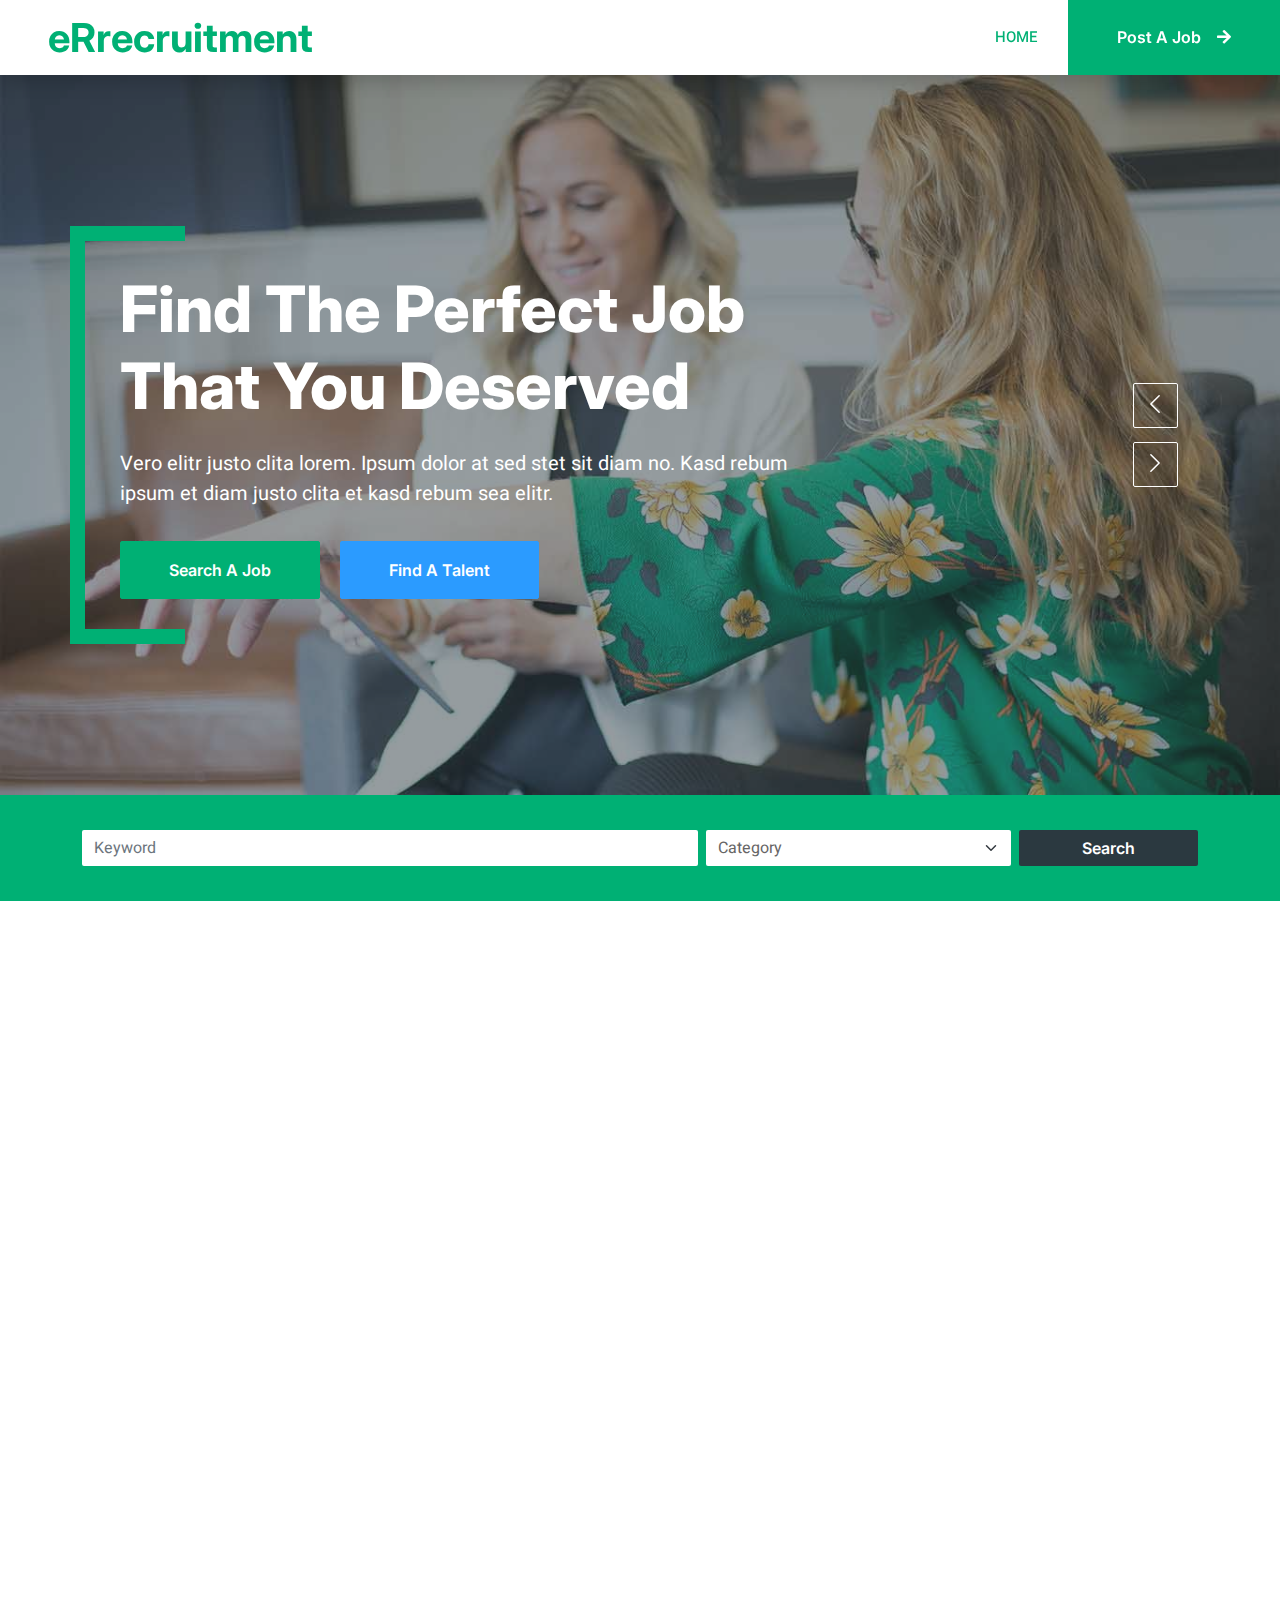
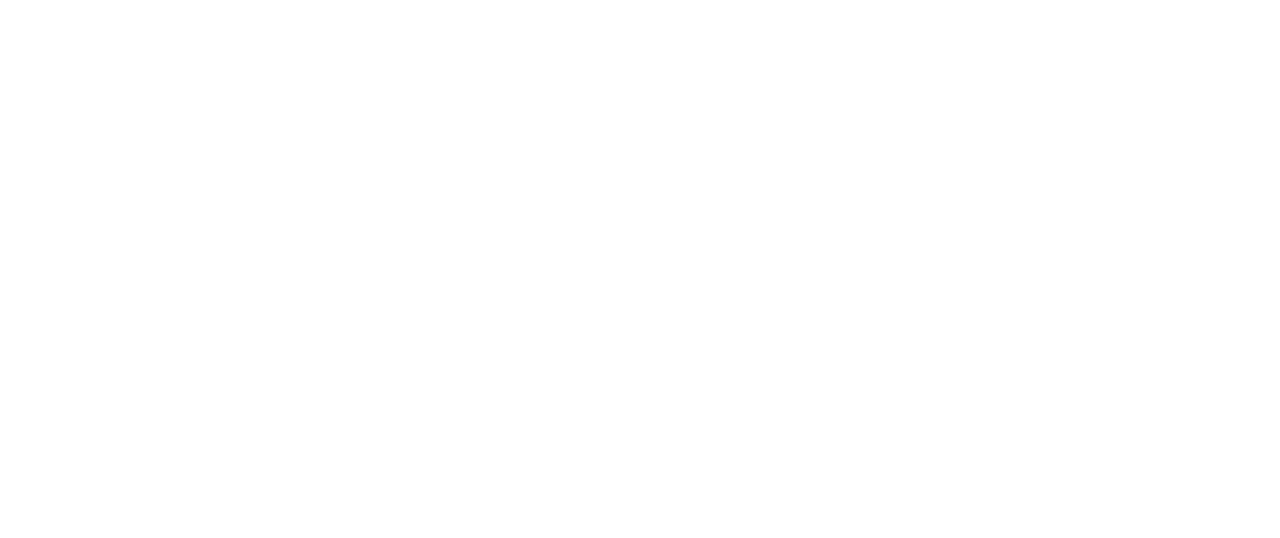
<file: front-end-template/html/template/index.html>
<!DOCTYPE html>
<html lang="en">
  <head>
    <meta charset="utf-8" />
    <title>ERecruitment</title>
    <meta content="width=device-width, initial-scale=1.0" name="viewport" />
    <meta content="" name="keywords" />
    <meta content="" name="description" />

    <!-- Google Web Fonts -->
    <link rel="preconnect" href="https://fonts.googleapis.com" />
    <link rel="preconnect" href="https://fonts.gstatic.com" crossorigin />
    <link
      href="https://fonts.googleapis.com/css2?family=Heebo:wght@400;500;600&family=Inter:wght@700;800&display=swap"
      rel="stylesheet"
    />

    <!-- Icon Font Stylesheet -->
    <link
      href="https://cdnjs.cloudflare.com/ajax/libs/font-awesome/5.10.0/css/all.min.css"
      rel="stylesheet"
    />
    <link
      href="https://cdn.jsdelivr.net/npm/bootstrap-icons@1.4.1/font/bootstrap-icons.css"
      rel="stylesheet"
    />

    <!-- Libraries Stylesheet -->
    <link href="lib/animate/animate.min.css" rel="stylesheet" />
    <link href="lib/owlcarousel/assets/owl.carousel.min.css" rel="stylesheet" />

    <!-- Customized Bootstrap Stylesheet -->
    <link href="css/bootstrap.min.css" rel="stylesheet" />

    <!-- Template Stylesheet -->
    <link href="css/style-dltemp.css" rel="stylesheet" />
  </head>

  <body>
    <div class="container-xxl bg-white p-0">
      <!-- Spinner Start

      <div
        id="spinner"
        class="show bg-white position-fixed translate-middle w-100 vh-100 top-50 start-50 d-flex align-items-center justify-content-center"
      >
        <div
          class="spinner-border text-primary"
          style="width: 3rem; height: 3rem"
          role="status"
        >
          <span class="sr-only">Loading...</span>
        </div>
      </div>

      Spinner End -->

      <!-- Navbar Start -->
      <nav
        class="navbar navbar-expand-lg bg-white navbar-light shadow sticky-top p-0"
      >
        <a
          href="index.html"
          class="navbar-brand d-flex align-items-center text-center py-0 px-4 px-lg-5"
        >
          <h1 class="m-0 text-primary">eRrecruitment</h1>
        </a>
        <button
          type="button"
          class="navbar-toggler me-4"
          data-bs-toggle="collapse"
          data-bs-target="#navbarCollapse"
        >
          <span class="navbar-toggler-icon"></span>
        </button>
        <div class="collapse navbar-collapse" id="navbarCollapse">
          <div class="navbar-nav ms-auto p-4 p-lg-0">
            <a href="index.html" class="nav-item nav-link active">Home</a>
            <!-- <div class="nav-item dropdown">
              <a
                href="#"
                class="nav-link dropdown-toggle"
                data-bs-toggle="dropdown"
                >Jobs</a
              >
              <div class="dropdown-menu rounded-0 m-0">
                <a href="job-list.html" class="dropdown-item">Job List</a>
                <a href="job-detail.html" class="dropdown-item">Job Detail</a>
              </div>
            </div> -->
          </div>
          <a
            href=""
            class="btn btn-primary rounded-0 py-4 px-lg-5 d-none d-lg-block"
            >Post A Job<i class="fa fa-arrow-right ms-3"></i
          ></a>
        </div>
      </nav>
      <!-- Navbar End -->

      <!-- Carousel Start -->
      <div class="container-fluid p-0">
        <div class="owl-carousel header-carousel position-relative">
          <div class="owl-carousel-item position-relative">
            <img class="img-fluid" src="image/carousel-1.jpg" alt="" />
            <div
              class="position-absolute top-0 start-0 w-100 h-100 d-flex align-items-center"
              style="background: rgba(43, 57, 64, 0.5)"
            >
              <div class="container">
                <div class="row justify-content-start">
                  <div class="col-10 col-lg-8">
                    <h1 class="display-3 text-white animated slideInDown mb-4">
                      Find The Perfect Job That You Deserved
                    </h1>
                    <p class="fs-5 fw-medium text-white mb-4 pb-2">
                      Vero elitr justo clita lorem. Ipsum dolor at sed stet sit
                      diam no. Kasd rebum ipsum et diam justo clita et kasd
                      rebum sea elitr.
                    </p>
                    <a
                      href=""
                      class="btn btn-primary py-md-3 px-md-5 me-3 animated slideInLeft"
                      >Search A Job</a
                    >
                    <a
                      href=""
                      class="btn btn-secondary py-md-3 px-md-5 animated slideInRight"
                      >Find A Talent</a
                    >
                  </div>
                </div>
              </div>
            </div>
          </div>
          <div class="owl-carousel-item position-relative">
            <img class="img-fluid" src="image/carousel-2.jpg" alt="" />
            <div
              class="position-absolute top-0 start-0 w-100 h-100 d-flex align-items-center"
              style="background: rgba(43, 57, 64, 0.5)"
            >
              <div class="container">
                <div class="row justify-content-start">
                  <div class="col-10 col-lg-8">
                    <h1 class="display-3 text-white animated slideInDown mb-4">
                      Find The Best Startup Job That Fit You
                    </h1>
                    <p class="fs-5 fw-medium text-white mb-4 pb-2">
                      Vero elitr justo clita lorem. Ipsum dolor at sed stet sit
                      diam no. Kasd rebum ipsum et diam justo clita et kasd
                      rebum sea elitr.
                    </p>
                    <a
                      href=""
                      class="btn btn-primary py-md-3 px-md-5 me-3 animated slideInLeft"
                      >Search A Job</a
                    >
                    <a
                      href=""
                      class="btn btn-secondary py-md-3 px-md-5 animated slideInRight"
                      >Find A Talent</a
                    >
                  </div>
                </div>
              </div>
            </div>
          </div>
        </div>
      </div>
      <!-- Carousel End -->

      <!-- Search Start -->
      <div
        class="container-fluid bg-primary mb-5 wow fadeIn"
        data-wow-delay="0.1s"
        style="padding: 35px"
      >
        <div class="container">
          <div class="row g-2 d-flex justify-content-around">
            <div class="col-md-10">
              <div class="row g-2 d-flex justify-content-around">
                <div class="col-md-8">
                  <input
                    type="text"
                    class="form-control border-0"
                    placeholder="Keyword"
                  />
                </div>
                <div class="col-md-4">
                  <select class="form-select border-0">
                    <option selected>Category</option>
                    <option value="1">Category 1</option>
                    <option value="2">Category 2</option>
                    <option value="3">Category 3</option>
                  </select>
                </div>
              </div>
            </div>
            <div class="col-md-2">
              <button class="btn btn-dark border-0 w-100">Search</button>
            </div>
          </div>
        </div>
      </div>
      <!-- Search End -->

      <!-- Jobs Start -->
      <div class="container-xxl py-5">
        <div class="container">
          <h1 class="text-center mb-5 wow fadeInUp" data-wow-delay="0.1s">
            Job Listing
          </h1>
          <div class="tab-class text-center wow fadeInUp" data-wow-delay="0.3s">
            <ul
              class="nav nav-pills d-inline-flex justify-content-center border-bottom mb-5"
            >
              <li class="nav-item">
                <a
                  class="d-flex align-items-center text-start mx-3 ms-0 pb-3 active"
                  data-bs-toggle="pill"
                  href="#tab-1"
                >
                  <h6 class="mt-n1 m-0">Featured</h6>
                </a>
              </li>
              <li class="nav-item">
                <a
                  class="d-flex align-items-center text-start mx-3 pb-3"
                  data-bs-toggle="pill"
                  href="#tab-2"
                >
                  <h6 class="mt-n1 mb-0">Full Time</h6>
                </a>
              </li>
              <li class="nav-item">
                <a
                  class="d-flex align-items-center text-start mx-3 me-0 pb-3"
                  data-bs-toggle="pill"
                  href="#tab-3"
                >
                  <h6 class="mt-n1 mb-0">Part Time</h6>
                </a>
              </li>
            </ul>

            <div class="tab-content">
              <div id="tab-1" class="tab-pane fade show p-0 active">

                  <div class="d-flex flex-row">
                    <div class="job-item p-4 m-3 ">
                      <div class="row g-4">
                        <div class="col-sm-12 col-md-8 d-flex align-items-center">
                        
                          <div class="text-start ps-4">
                            <h5 class="mb-3">Software Engineer</h5>
                            <span class="text-truncate me-3"
                              ><i
                                class="fa fa-map-marker-alt text-primary me-2"
                              ></i
                              >New York, USA</span
                            >
                            <span class="text-truncate me-3"
                              ><i class="far fa-clock text-primary me-2"></i>Full
                              Time</span
                            >
                            <span class="text-truncate me-0"
                              ><i
                                class="far fa-money-bill-alt text-primary me-2"
                              ></i
                              >$123 - $456</span
                            >
                          </div>
                        </div>
                        <div
                          class="col-sm-12 col-md-4 d-flex flex-column align-items-start align-items-md-end justify-content-center"
                        >
                          <div class="d-flex mb-3">
                            <a class="btn btn-light btn-square me-3" href=""
                              ><i class="far fa-heart text-primary"></i
                            ></a>
                            <a class="btn btn-primary" href="">Apply Now</a>
                          </div>
                          <small class="text-truncate"
                            ><i class="far fa-calendar-alt text-primary me-2"></i
                            >Date Line: 01 Jan, 2045</small
                          >
                        </div>
                      </div>
                    </div>
  
                    <div class="job-item p-4 m-3">
                      <div class="row g-4">
                        <div class="col-sm-12 col-md-8 d-flex align-items-center">
                          
                          <div class="text-start ps-4">
                            <h5 class="mb-3">Marketing Manager</h5>
                            <span class="text-truncate me-3"
                              ><i
                                class="fa fa-map-marker-alt text-primary me-2"
                              ></i
                              >New York, USA</span
                            >
                            <span class="text-truncate me-3"
                              ><i class="far fa-clock text-primary me-2"></i>Full
                              Time</span
                            >
                            <span class="text-truncate me-0"
                              ><i
                                class="far fa-money-bill-alt text-primary me-2"
                              ></i
                              >$123 - $456</span
                            >
                          </div>
                        </div>
                        <div
                          class="col-sm-12 col-md-4 d-flex flex-column align-items-start align-items-md-end justify-content-center"
                        >
                          <div class="d-flex mb-3">
                            <a class="btn btn-light btn-square me-3" href=""
                              ><i class="far fa-heart text-primary"></i
                            ></a>
                            <a class="btn btn-primary" href="">Apply Now</a>
                          </div>
                          <small class="text-truncate"
                            ><i class="far fa-calendar-alt text-primary me-2"></i
                            >Date Line: 01 Jan, 2045</small
                          >
                        </div>
                      </div>
                    </div>
                  </div>


                  <div class="d-flex flex-row">
                    <div class="job-item p-4 m-3 ">
                      <div class="row g-4">
                        <div class="col-sm-12 col-md-8 d-flex align-items-center">
                        
                          <div class="text-start ps-4">
                            <h5 class="mb-3">Software Engineer</h5>
                            <span class="text-truncate me-3"
                              ><i
                                class="fa fa-map-marker-alt text-primary me-2"
                              ></i
                              >New York, USA</span
                            >
                            <span class="text-truncate me-3"
                              ><i class="far fa-clock text-primary me-2"></i>Full
                              Time</span
                            >
                            <span class="text-truncate me-0"
                              ><i
                                class="far fa-money-bill-alt text-primary me-2"
                              ></i
                              >$123 - $456</span
                            >
                          </div>
                        </div>
                        <div
                          class="col-sm-12 col-md-4 d-flex flex-column align-items-start align-items-md-end justify-content-center"
                        >
                          <div class="d-flex mb-3">
                            <a class="btn btn-light btn-square me-3" href=""
                              ><i class="far fa-heart text-primary"></i
                            ></a>
                            <a class="btn btn-primary" href="">Apply Now</a>
                          </div>
                          <small class="text-truncate"
                            ><i class="far fa-calendar-alt text-primary me-2"></i
                            >Date Line: 01 Jan, 2045</small
                          >
                        </div>
                      </div>
                    </div>
  
                    <div class="job-item p-4 m-3">
                      <div class="row g-4">
                        <div class="col-sm-12 col-md-8 d-flex align-items-center">
                          
                          <div class="text-start ps-4">
                            <h5 class="mb-3">Marketing Manager</h5>
                            <span class="text-truncate me-3"
                              ><i
                                class="fa fa-map-marker-alt text-primary me-2"
                              ></i
                              >New York, USA</span
                            >
                            <span class="text-truncate me-3"
                              ><i class="far fa-clock text-primary me-2"></i>Full
                              Time</span
                            >
                            <span class="text-truncate me-0"
                              ><i
                                class="far fa-money-bill-alt text-primary me-2"
                              ></i
                              >$123 - $456</span
                            >
                          </div>
                        </div>
                        <div
                          class="col-sm-12 col-md-4 d-flex flex-column align-items-start align-items-md-end justify-content-center"
                        >
                          <div class="d-flex mb-3">
                            <a class="btn btn-light btn-square me-3" href=""
                              ><i class="far fa-heart text-primary"></i
                            ></a>
                            <a class="btn btn-primary" href="">Apply Now</a>
                          </div>
                          <small class="text-truncate"
                            ><i class="far fa-calendar-alt text-primary me-2"></i
                            >Date Line: 01 Jan, 2045</small
                          >
                        </div>
                      </div>
                    </div>
                  </div>
                
                <div class="p-3">
                  <nav aria-label="Page navigation">
                    <ul class="pagination">
                      <li class="page-item">
                        <a class="page-link" href="#">Previous</a>
                      </li>
                      <li class="page-item">
                        <a class="page-link" href="#">1</a>
                      </li>
                      <li class="page-item">
                        <a class="page-link" href="#">2</a>
                      </li>
                      <li class="page-item">
                        <a class="page-link" href="#">3</a>
                      </li>
                      <li class="page-item">
                        <a class="page-link" href="#">Next</a>
                      </li>
                    </ul>
                  </nav>
                </div>
              </div>

              <div id="tab-2" class="tab-pane fade show p-0">

                <div class="d-flex flex-row">
                  <div class="job-item p-4 m-3 ">
                    <div class="row g-4">
                      <div class="col-sm-12 col-md-8 d-flex align-items-center">
                      
                        <div class="text-start ps-4">
                          <h5 class="mb-3">Software Engineer</h5>
                          <span class="text-truncate me-3"
                            ><i
                              class="fa fa-map-marker-alt text-primary me-2"
                            ></i
                            >New York, USA</span
                          >
                          <span class="text-truncate me-3"
                            ><i class="far fa-clock text-primary me-2"></i>Full
                            Time</span
                          >
                          <span class="text-truncate me-0"
                            ><i
                              class="far fa-money-bill-alt text-primary me-2"
                            ></i
                            >$123 - $456</span
                          >
                        </div>
                      </div>
                      <div
                        class="col-sm-12 col-md-4 d-flex flex-column align-items-start align-items-md-end justify-content-center"
                      >
                        <div class="d-flex mb-3">
                          <a class="btn btn-light btn-square me-3" href=""
                            ><i class="far fa-heart text-primary"></i
                          ></a>
                          <a class="btn btn-primary" href="">Apply Now</a>
                        </div>
                        <small class="text-truncate"
                          ><i class="far fa-calendar-alt text-primary me-2"></i
                          >Date Line: 01 Jan, 2045</small
                        >
                      </div>
                    </div>
                  </div>

                  <div class="job-item p-4 m-3">
                    <div class="row g-4">
                      <div class="col-sm-12 col-md-8 d-flex align-items-center">
                        
                        <div class="text-start ps-4">
                          <h5 class="mb-3">Marketing Manager</h5>
                          <span class="text-truncate me-3"
                            ><i
                              class="fa fa-map-marker-alt text-primary me-2"
                            ></i
                            >New York, USA</span
                          >
                          <span class="text-truncate me-3"
                            ><i class="far fa-clock text-primary me-2"></i>Full
                            Time</span
                          >
                          <span class="text-truncate me-0"
                            ><i
                              class="far fa-money-bill-alt text-primary me-2"
                            ></i
                            >$123 - $456</span
                          >
                        </div>
                      </div>
                      <div
                        class="col-sm-12 col-md-4 d-flex flex-column align-items-start align-items-md-end justify-content-center"
                      >
                        <div class="d-flex mb-3">
                          <a class="btn btn-light btn-square me-3" href=""
                            ><i class="far fa-heart text-primary"></i
                          ></a>
                          <a class="btn btn-primary" href="">Apply Now</a>
                        </div>
                        <small class="text-truncate"
                          ><i class="far fa-calendar-alt text-primary me-2"></i
                          >Date Line: 01 Jan, 2045</small
                        >
                      </div>
                    </div>
                  </div>
                </div>


                <div class="d-flex flex-row">
                  <div class="job-item p-4 m-3 ">
                    <div class="row g-4">
                      <div class="col-sm-12 col-md-8 d-flex align-items-center">
                      
                        <div class="text-start ps-4">
                          <h5 class="mb-3">Software Engineer</h5>
                          <span class="text-truncate me-3"
                            ><i
                              class="fa fa-map-marker-alt text-primary me-2"
                            ></i
                            >New York, USA</span
                          >
                          <span class="text-truncate me-3"
                            ><i class="far fa-clock text-primary me-2"></i>Full
                            Time</span
                          >
                          <span class="text-truncate me-0"
                            ><i
                              class="far fa-money-bill-alt text-primary me-2"
                            ></i
                            >$123 - $456</span
                          >
                        </div>
                      </div>
                      <div
                        class="col-sm-12 col-md-4 d-flex flex-column align-items-start align-items-md-end justify-content-center"
                      >
                        <div class="d-flex mb-3">
                          <a class="btn btn-light btn-square me-3" href=""
                            ><i class="far fa-heart text-primary"></i
                          ></a>
                          <a class="btn btn-primary" href="">Apply Now</a>
                        </div>
                        <small class="text-truncate"
                          ><i class="far fa-calendar-alt text-primary me-2"></i
                          >Date Line: 01 Jan, 2045</small
                        >
                      </div>
                    </div>
                  </div>

                  <div class="job-item p-4 m-3">
                    <div class="row g-4">
                      <div class="col-sm-12 col-md-8 d-flex align-items-center">
                        
                        <div class="text-start ps-4">
                          <h5 class="mb-3">Marketing Manager</h5>
                          <span class="text-truncate me-3"
                            ><i
                              class="fa fa-map-marker-alt text-primary me-2"
                            ></i
                            >New York, USA</span
                          >
                          <span class="text-truncate me-3"
                            ><i class="far fa-clock text-primary me-2"></i>Full
                            Time</span
                          >
                          <span class="text-truncate me-0"
                            ><i
                              class="far fa-money-bill-alt text-primary me-2"
                            ></i
                            >$123 - $456</span
                          >
                        </div>
                      </div>
                      <div
                        class="col-sm-12 col-md-4 d-flex flex-column align-items-start align-items-md-end justify-content-center"
                      >
                        <div class="d-flex mb-3">
                          <a class="btn btn-light btn-square me-3" href=""
                            ><i class="far fa-heart text-primary"></i
                          ></a>
                          <a class="btn btn-primary" href="">Apply Now</a>
                        </div>
                        <small class="text-truncate"
                          ><i class="far fa-calendar-alt text-primary me-2"></i
                          >Date Line: 01 Jan, 2045</small
                        >
                      </div>
                    </div>
                  </div>
                </div>
              
              <div class="p-3">
                <nav aria-label="Page navigation">
                  <ul class="pagination">
                    <li class="page-item">
                      <a class="page-link" href="#">Previous</a>
                    </li>
                    <li class="page-item">
                      <a class="page-link" href="#">1</a>
                    </li>
                    <li class="page-item">
                      <a class="page-link" href="#">2</a>
                    </li>
                    <li class="page-item">
                      <a class="page-link" href="#">3</a>
                    </li>
                    <li class="page-item">
                      <a class="page-link" href="#">Next</a>
                    </li>
                  </ul>
                </nav>
              </div>
            </div>

            <div id="tab-3" class="tab-pane fade show p-0">

                <div class="d-flex flex-row">
                  <div class="job-item p-4 m-3 ">
                    <div class="row g-4">
                      <div class="col-sm-12 col-md-8 d-flex align-items-center">
                      
                        <div class="text-start ps-4">
                          <h5 class="mb-3">Software Engineer</h5>
                          <span class="text-truncate me-3"
                            ><i
                              class="fa fa-map-marker-alt text-primary me-2"
                            ></i
                            >New York, USA</span
                          >
                          <span class="text-truncate me-3"
                            ><i class="far fa-clock text-primary me-2"></i>Full
                            Time</span
                          >
                          <span class="text-truncate me-0"
                            ><i
                              class="far fa-money-bill-alt text-primary me-2"
                            ></i
                            >$123 - $456</span
                          >
                        </div>
                      </div>
                      <div
                        class="col-sm-12 col-md-4 d-flex flex-column align-items-start align-items-md-end justify-content-center"
                      >
                        <div class="d-flex mb-3">
                          <a class="btn btn-light btn-square me-3" href=""
                            ><i class="far fa-heart text-primary"></i
                          ></a>
                          <a class="btn btn-primary" href="">Apply Now</a>
                        </div>
                        <small class="text-truncate"
                          ><i class="far fa-calendar-alt text-primary me-2"></i
                          >Date Line: 01 Jan, 2045</small
                        >
                      </div>
                    </div>
                  </div>

                  <div class="job-item p-4 m-3">
                    <div class="row g-4">
                      <div class="col-sm-12 col-md-8 d-flex align-items-center">
                        
                        <div class="text-start ps-4">
                          <h5 class="mb-3">Marketing Manager</h5>
                          <span class="text-truncate me-3"
                            ><i
                              class="fa fa-map-marker-alt text-primary me-2"
                            ></i
                            >New York, USA</span
                          >
                          <span class="text-truncate me-3"
                            ><i class="far fa-clock text-primary me-2"></i>Full
                            Time</span
                          >
                          <span class="text-truncate me-0"
                            ><i
                              class="far fa-money-bill-alt text-primary me-2"
                            ></i
                            >$123 - $456</span
                          >
                        </div>
                      </div>
                      <div
                        class="col-sm-12 col-md-4 d-flex flex-column align-items-start align-items-md-end justify-content-center"
                      >
                        <div class="d-flex mb-3">
                          <a class="btn btn-light btn-square me-3" href=""
                            ><i class="far fa-heart text-primary"></i
                          ></a>
                          <a class="btn btn-primary" href="">Apply Now</a>
                        </div>
                        <small class="text-truncate"
                          ><i class="far fa-calendar-alt text-primary me-2"></i
                          >Date Line: 01 Jan, 2045</small
                        >
                      </div>
                    </div>
                  </div>
                </div>


                <div class="d-flex flex-row">
                  <div class="job-item p-4 m-3 ">
                    <div class="row g-4">
                      <div class="col-sm-12 col-md-8 d-flex align-items-center">
                      
                        <div class="text-start ps-4">
                          <h5 class="mb-3">Software Engineer</h5>
                          <span class="text-truncate me-3"
                            ><i
                              class="fa fa-map-marker-alt text-primary me-2"
                            ></i
                            >New York, USA</span
                          >
                          <span class="text-truncate me-3"
                            ><i class="far fa-clock text-primary me-2"></i>Full
                            Time</span
                          >
                          <span class="text-truncate me-0"
                            ><i
                              class="far fa-money-bill-alt text-primary me-2"
                            ></i
                            >$123 - $456</span
                          >
                        </div>
                      </div>
                      <div
                        class="col-sm-12 col-md-4 d-flex flex-column align-items-start align-items-md-end justify-content-center"
                      >
                        <div class="d-flex mb-3">
                          <a class="btn btn-light btn-square me-3" href=""
                            ><i class="far fa-heart text-primary"></i
                          ></a>
                          <a class="btn btn-primary" href="">Apply Now</a>
                        </div>
                        <small class="text-truncate"
                          ><i class="far fa-calendar-alt text-primary me-2"></i
                          >Date Line: 01 Jan, 2045</small
                        >
                      </div>
                    </div>
                  </div>

                  <div class="job-item p-4 m-3">
                    <div class="row g-4">
                      <div class="col-sm-12 col-md-8 d-flex align-items-center">
                        
                        <div class="text-start ps-4">
                          <h5 class="mb-3">Marketing Manager</h5>
                          <span class="text-truncate me-3"
                            ><i
                              class="fa fa-map-marker-alt text-primary me-2"
                            ></i
                            >New York, USA</span
                          >
                          <span class="text-truncate me-3"
                            ><i class="far fa-clock text-primary me-2"></i>Full
                            Time</span
                          >
                          <span class="text-truncate me-0"
                            ><i
                              class="far fa-money-bill-alt text-primary me-2"
                            ></i
                            >$123 - $456</span
                          >
                        </div>
                      </div>
                      <div
                        class="col-sm-12 col-md-4 d-flex flex-column align-items-start align-items-md-end justify-content-center"
                      >
                        <div class="d-flex mb-3">
                          <a class="btn btn-light btn-square me-3" href=""
                            ><i class="far fa-heart text-primary"></i
                          ></a>
                          <a class="btn btn-primary" href="">Apply Now</a>
                        </div>
                        <small class="text-truncate"
                          ><i class="far fa-calendar-alt text-primary me-2"></i
                          >Date Line: 01 Jan, 2045</small
                        >
                      </div>
                    </div>
                  </div>
                </div>
              
              <div class="p-3">
                <nav aria-label="Page navigation">
                  <ul class="pagination">
                    <li class="page-item">
                      <a class="page-link" href="#">Previous</a>
                    </li>
                    <li class="page-item">
                      <a class="page-link" href="#">1</a>
                    </li>
                    <li class="page-item">
                      <a class="page-link" href="#">2</a>
                    </li>
                    <li class="page-item">
                      <a class="page-link" href="#">3</a>
                    </li>
                    <li class="page-item">
                      <a class="page-link" href="#">Next</a>
                    </li>
                  </ul>
                </nav>
              </div>
            </div>

              
      </div>
      <!-- Jobs End -->

      <!-- Footer Start -->
      <div
        class="container-fluid bg-dark text-white-50 footer pt-5 mt-5 wow fadeIn"
        data-wow-delay="0.1s"
      >
        <div class="container py-5">
          <div class="row g-5">
            <div class="col-lg-3 col-md-6">
              <h5 class="text-white mb-4">Company</h5>
              <a class="btn btn-link text-white-50" href="">About Us</a>
              <a class="btn btn-link text-white-50" href="">Contact Us</a>
              <a class="btn btn-link text-white-50" href="">Our Services</a>
              <a class="btn btn-link text-white-50" href="">Privacy Policy</a>
              <a class="btn btn-link text-white-50" href=""
                >Terms & Condition</a
              >
            </div>
            <div class="col-lg-3 col-md-6">
              <h5 class="text-white mb-4">Quick Links</h5>
              <a class="btn btn-link text-white-50" href="">About Us</a>
              <a class="btn btn-link text-white-50" href="">Contact Us</a>
              <a class="btn btn-link text-white-50" href="">Our Services</a>
              <a class="btn btn-link text-white-50" href="">Privacy Policy</a>
              <a class="btn btn-link text-white-50" href=""
                >Terms & Condition</a
              >
            </div>
            <div class="col-lg-3 col-md-6">
              <h5 class="text-white mb-4">Contact</h5>
              <p class="mb-2">
                <i class="fa fa-map-marker-alt me-3"></i>123 Street, New York,
                USA
              </p>
              <p class="mb-2">
                <i class="fa fa-phone-alt me-3"></i>+012 345 67890
              </p>
              <p class="mb-2">
                <i class="fa fa-envelope me-3"></i>info@example.com
              </p>
              <div class="d-flex pt-2">
                <a class="btn btn-outline-light btn-social" href=""
                  ><i class="fab fa-twitter"></i
                ></a>
                <a class="btn btn-outline-light btn-social" href=""
                  ><i class="fab fa-facebook-f"></i
                ></a>
                <a class="btn btn-outline-light btn-social" href=""
                  ><i class="fab fa-youtube"></i
                ></a>
                <a class="btn btn-outline-light btn-social" href=""
                  ><i class="fab fa-linkedin-in"></i
                ></a>
              </div>
            </div>
            <div class="col-lg-3 col-md-6">
              <h5 class="text-white mb-4">Newsletter</h5>
              <p>Dolor amet sit justo amet elitr clita ipsum elitr est.</p>
              <div class="position-relative mx-auto" style="max-width: 400px">
                <input
                  class="form-control bg-transparent w-100 py-3 ps-4 pe-5"
                  type="text"
                  placeholder="Your email"
                />
                <button
                  type="button"
                  class="btn btn-primary py-2 position-absolute top-0 end-0 mt-2 me-2"
                >
                  SignUp
                </button>
              </div>
            </div>
          </div>
        </div>
        <div class="container">
          <div class="copyright">
            <div class="row">
              <div class="col-md-6 text-center text-md-start mb-3 mb-md-0">
                &copy; <a class="border-bottom" href="#">Your Site Name</a>, All
                Right Reserved.

                <!--/*** This template is free as long as you keep the footer author’s credit link/attribution link/backlink. If you'd like to use the template without the footer author’s credit link/attribution link/backlink, you can purchase the Credit Removal License from "https://htmlcodex.com/credit-removal". Thank you for your support. ***/-->
                Designed By
                <a class="border-bottom" href="https://htmlcodex.com"
                  >HTML Codex</a
                >
              </div>
              <div class="col-md-6 text-center text-md-end">
                <div class="footer-menu">
                  <a href="">Home</a>
                  <a href="">Cookies</a>
                  <a href="">Help</a>
                  <a href="">FQAs</a>
                </div>
              </div>
            </div>
          </div>
        </div>
      </div>
      <!-- Footer End -->

      <!-- Back to Top -->
      <a href="#" class="btn btn-lg btn-primary btn-lg-square back-to-top"
        ><i class="bi bi-arrow-up"></i
      ></a>
    </div>

    <!-- JavaScript Libraries -->
    <script src="https://code.jquery.com/jquery-3.4.1.min.js"></script>
    <script src="https://cdn.jsdelivr.net/npm/bootstrap@5.0.0/dist/js/bootstrap.bundle.min.js"></script>
    <script src="lib/wow/wow.min.js"></script>
    <script src="lib/easing/easing.min.js"></script>
    <script src="lib/waypoints/waypoints.min.js"></script>
    <script src="lib/owlcarousel/owl.carousel.min.js"></script>

    <!--Javascript -->
    <script src="js/main.js"></script>
  </body>
</html>
</file>
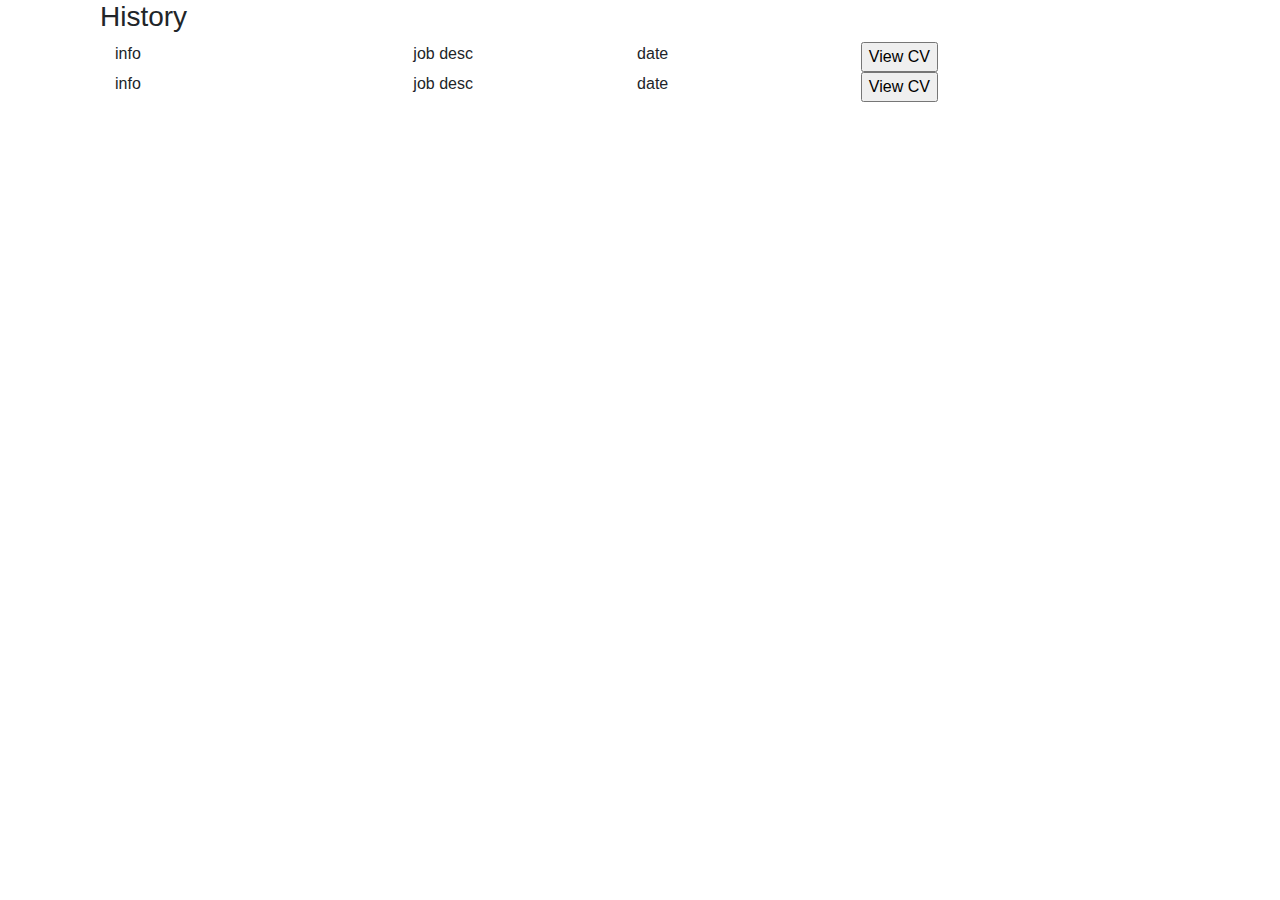
<file: front-end-template/html/history.html>
<!DOCTYPE html>
<html lang="en">
<head>
    <meta charset="UTF-8">
    <meta http-equiv="X-UA-Compatible" content="IE=edge">
    <meta name="viewport" content="width=device-width, initial-scale=1.0">
    <title>Document</title>
    <link
      rel="stylesheet"
      href="https://cdn.jsdelivr.net/npm/bootstrap@4.0.0/dist/css/bootstrap.min.css"
      integrity="sha384-Gn5384xqQ1aoWXA+058RXPxPg6fy4IWvTNh0E263XmFcJlSAwiGgFAW/dAiS6JXm"
      crossorigin="anonymous"
    />
</head>
<body>
    <div class="container">
        <div class="history-table d-flex flex-row">
            <div class="history-list col-10">
                <h3>History</h3>
              
                <div class="history-item  d-flex flex-row">
                    <div class="col-4">
                        info
                    </div>
                    <div class="col-3">
                        job desc
                    </div>
                    <div class="col-3">
                        date
                    </div>
                    <div class="col-2">
                        <input type="button" class="history-btn" value="View CV">
                    </div>
                </div>


                <div class="history-item  d-flex flex-row">
                    <div class="col-4">
                        info
                    </div>
                    <div class="col-3">
                        job desc
                    </div>
                    <div class="col-3">
                        date
                    </div>
                    <div class="col-2">
                        <input type="button" class="history-btn" value="View CV">
                    </div>
                </div>
            </div>
        </div>
    </div>
</body>
</html>
</file>
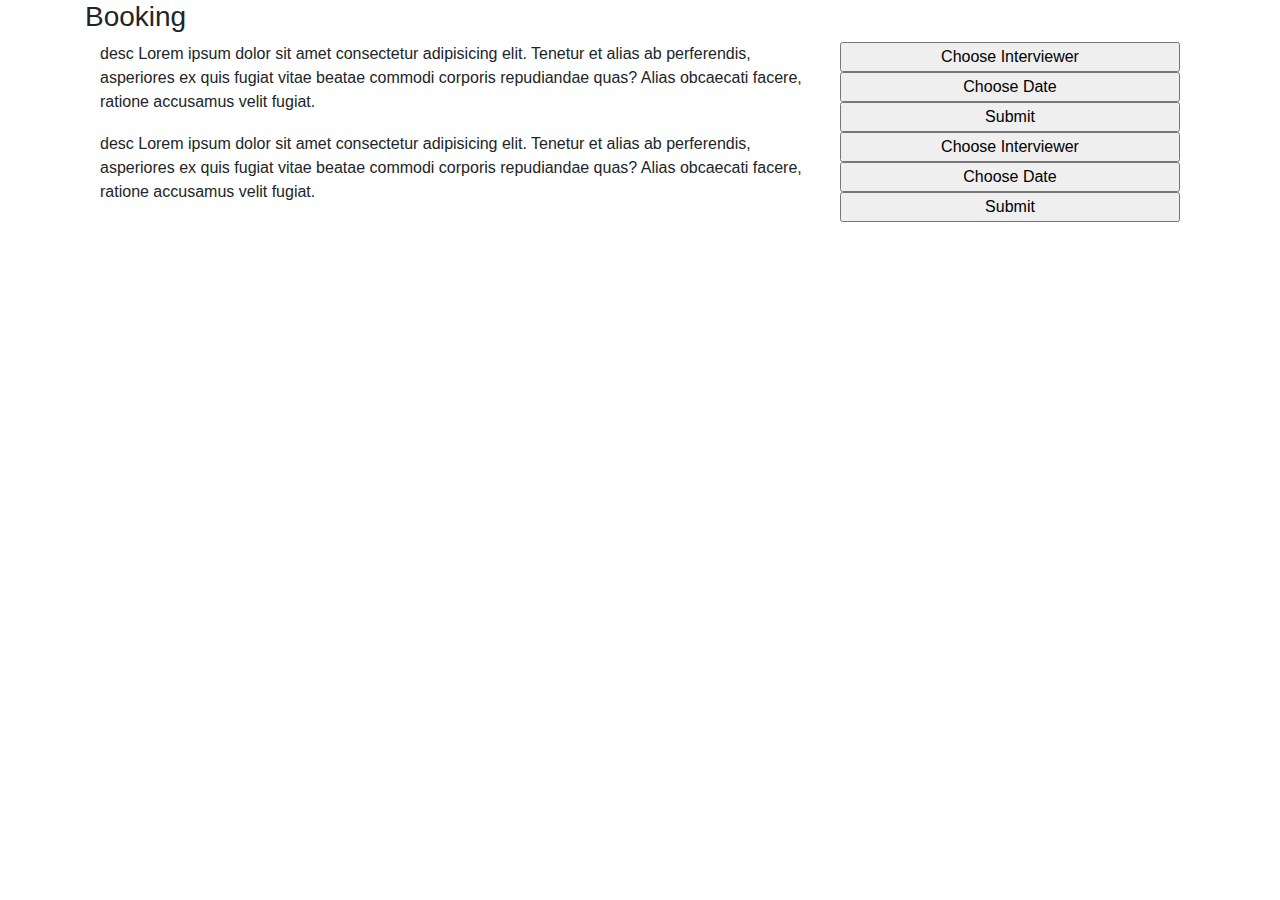
<file: front-end-template/html/interviewbookingfrom.html>
<!DOCTYPE html>
<html lang="en">
<head>
    <meta charset="UTF-8">
    <meta http-equiv="X-UA-Compatible" content="IE=edge">
    <meta name="viewport" content="width=device-width, initial-scale=1.0">
    <title>Document</title>
    <link
      rel="stylesheet"
      href="https://cdn.jsdelivr.net/npm/bootstrap@4.0.0/dist/css/bootstrap.min.css"
      integrity="sha384-Gn5384xqQ1aoWXA+058RXPxPg6fy4IWvTNh0E263XmFcJlSAwiGgFAW/dAiS6JXm"
      crossorigin="anonymous"
    />
</head>
<body>
    <div class="container">
    <div class="booking-form">
        <h3>Booking</h3>
        <div class="booking-item d-flex flex-row">
        <div class="candidate-desc col-8">
            desc
            Lorem ipsum dolor sit amet consectetur adipisicing elit. Tenetur et alias ab perferendis, asperiores ex quis fugiat vitae beatae commodi corporis repudiandae quas? Alias obcaecati facere, ratione accusamus velit fugiat.
        </div>
        <div class="booking-btn col-4 d-flex flex-column">
            <input type="button" class="booking-btn" value="Choose Interviewer">
            <input type="button" class="booking-btn" value="Choose Date">
            <input type="submit" class="booking-btn" value="Submit">
        </div>
        </div>


        <div class="booking-item d-flex flex-row">
            <div class="candidate-desc col-8">
                desc
                Lorem ipsum dolor sit amet consectetur adipisicing elit. Tenetur et alias ab perferendis, asperiores ex quis fugiat vitae beatae commodi corporis repudiandae quas? Alias obcaecati facere, ratione accusamus velit fugiat.
            </div>
            <div class="booking-btn col-4 d-flex flex-column">
                <input type="button" class="booking-btn" value="Choose Interviewer">
                <input type="button" class="booking-btn" value="Choose Date">
                <input type="submit" class="booking-btn" value="Submit">
            </div>
            </div>
    </div>

    </div>
</body>
</html>
</file>
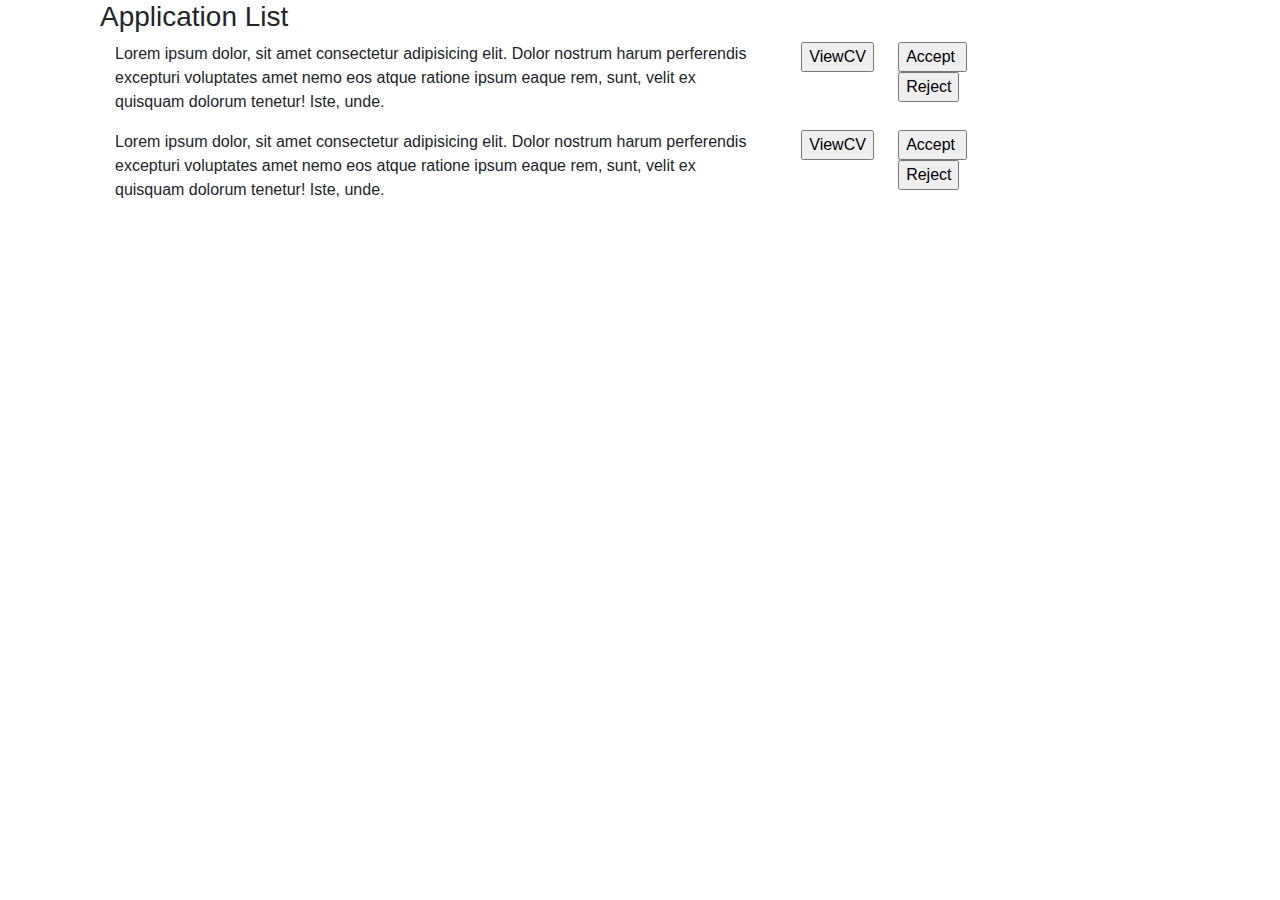
<file: front-end-template/html/viewapplicantlist.html>
<!DOCTYPE html>
<html lang="en">
<head>
    <meta charset="UTF-8">
    <meta http-equiv="X-UA-Compatible" content="IE=edge">
    <meta name="viewport" content="width=device-width, initial-scale=1.0">
    <title>Document</title>
    <link
      rel="stylesheet"
      href="https://cdn.jsdelivr.net/npm/bootstrap@4.0.0/dist/css/bootstrap.min.css"
      integrity="sha384-Gn5384xqQ1aoWXA+058RXPxPg6fy4IWvTNh0E263XmFcJlSAwiGgFAW/dAiS6JXm"
      crossorigin="anonymous"
    />
</head>
<body>
    <div class="container">
    <div class="apli-table d-flex flex-row">
        <div class="apli-list col-10">
			<h3>Application List</h3>
          
      <div class="apli-item  d-flex flex-row">
            <p class="col-9">
              Lorem ipsum dolor, sit amet consectetur adipisicing elit. Dolor
              nostrum harum perferendis excepturi voluptates amet nemo eos atque
              ratione ipsum eaque rem, sunt, velit ex quisquam dolorum tenetur!
              Iste, unde.
            </p>
            <div class="col-3 d-flex flex-row">
              <div class="col-6">
                <input type="button" class="job-btn" value="ViewCV">
              </div>
                <div class="col-6">
                  <input type="button" class="job-btn" value="Accept ">
                  <input type="button" class="job-btn" value="Reject">
                </div>
            </div>
          </div>

          <div class="apli-item  d-flex flex-row">
            <p class="col-9">
              Lorem ipsum dolor, sit amet consectetur adipisicing elit. Dolor
              nostrum harum perferendis excepturi voluptates amet nemo eos atque
              ratione ipsum eaque rem, sunt, velit ex quisquam dolorum tenetur!
              Iste, unde.
            </p>
            <div class="col-3 d-flex flex-row">
              <div class="col-6">
                <input type="button" class="job-btn" value="ViewCV">
              </div>
                <div class="col-6">
                  <input type="button" class="job-btn" value="Accept ">
                  <input type="button" class="job-btn" value="Reject">
                </div>
            </div>
          </div>
		  
		  
        </div>
    </div>
</body>
</html>
</file>
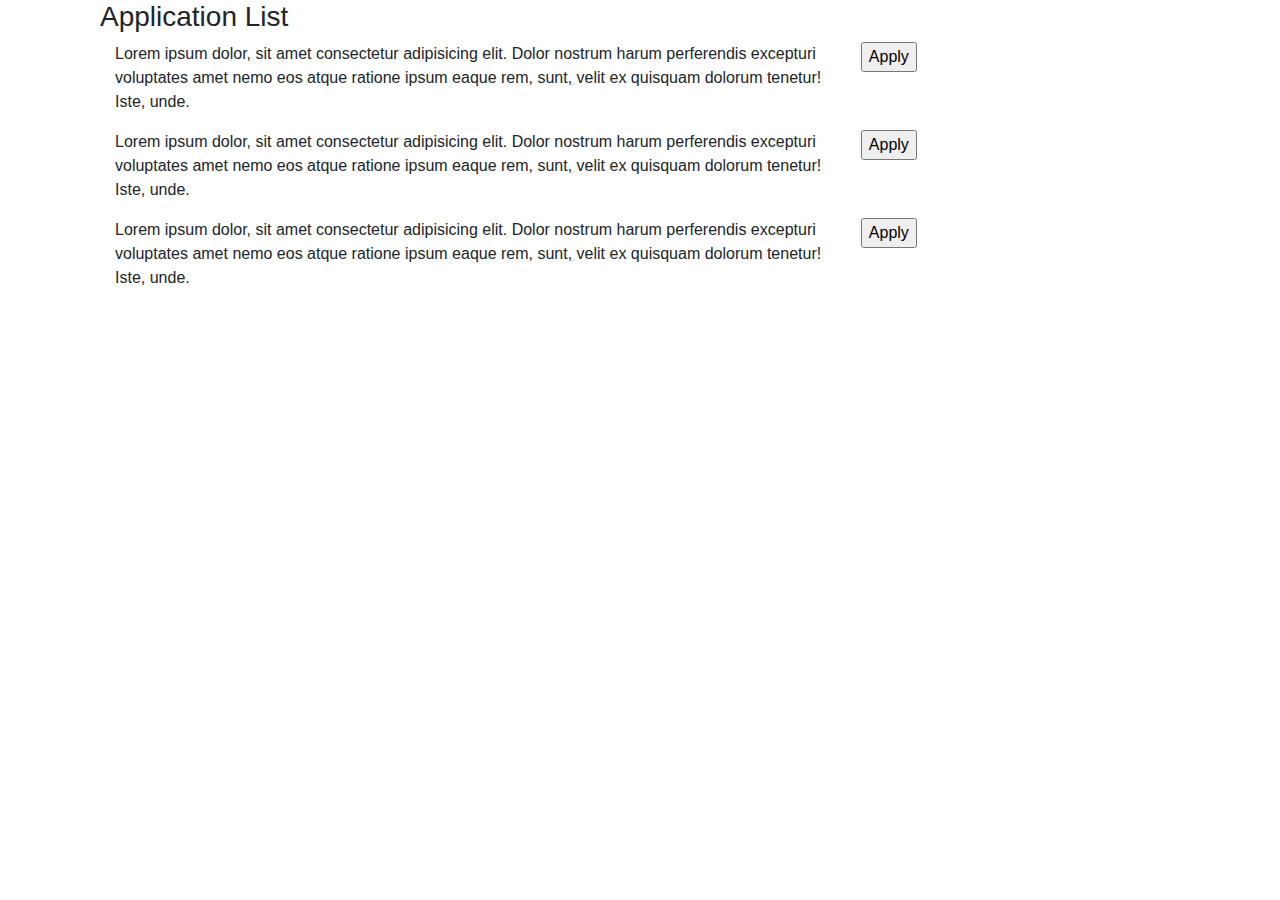
<file: front-end-template/html/viewjoblist.html>
<!DOCTYPE html>
<html lang="en">
<head>
    <meta charset="UTF-8">
    <meta http-equiv="X-UA-Compatible" content="IE=edge">
    <meta name="viewport" content="width=device-width, initial-scale=1.0">
    <title>Document</title>
    <link
      rel="stylesheet"
      href="https://cdn.jsdelivr.net/npm/bootstrap@4.0.0/dist/css/bootstrap.min.css"
      integrity="sha384-Gn5384xqQ1aoWXA+058RXPxPg6fy4IWvTNh0E263XmFcJlSAwiGgFAW/dAiS6JXm"
      crossorigin="anonymous"
    />
</head>
<body>
    <div class="container">
    <div class="job-table d-flex flex-row">
        <div class="job-list col-10">
			<h3>Application List</h3>
          <div class="job-item  d-flex flex-row">
            <p class="col-10">
              Lorem ipsum dolor, sit amet consectetur adipisicing elit. Dolor
              nostrum harum perferendis excepturi voluptates amet nemo eos atque
              ratione ipsum eaque rem, sunt, velit ex quisquam dolorum tenetur!
              Iste, unde.
            </p>
            <div class="col-2">
                <input type="button" class="job-btn" value="Apply">
            </div>
          </div>

		  <div class="job-item  d-flex flex-row">
            <p class="col-10">
              Lorem ipsum dolor, sit amet consectetur adipisicing elit. Dolor
              nostrum harum perferendis excepturi voluptates amet nemo eos atque
              ratione ipsum eaque rem, sunt, velit ex quisquam dolorum tenetur!
              Iste, unde.
            </p>
            <div class="col-2">
                <input type="button" class="job-btn" value="Apply">
            </div>
          </div>

          <div class="job-item  d-flex flex-row">
            <p class="col-10">
              Lorem ipsum dolor, sit amet consectetur adipisicing elit. Dolor
              nostrum harum perferendis excepturi voluptates amet nemo eos atque
              ratione ipsum eaque rem, sunt, velit ex quisquam dolorum tenetur!
              Iste, unde.
            </p>
            <div class="col-2">
                <input type="button" class="job-btn" value="Apply">
            </div>
          </div>
		  
        </div>
    </div>
</body>
</html>
</file>
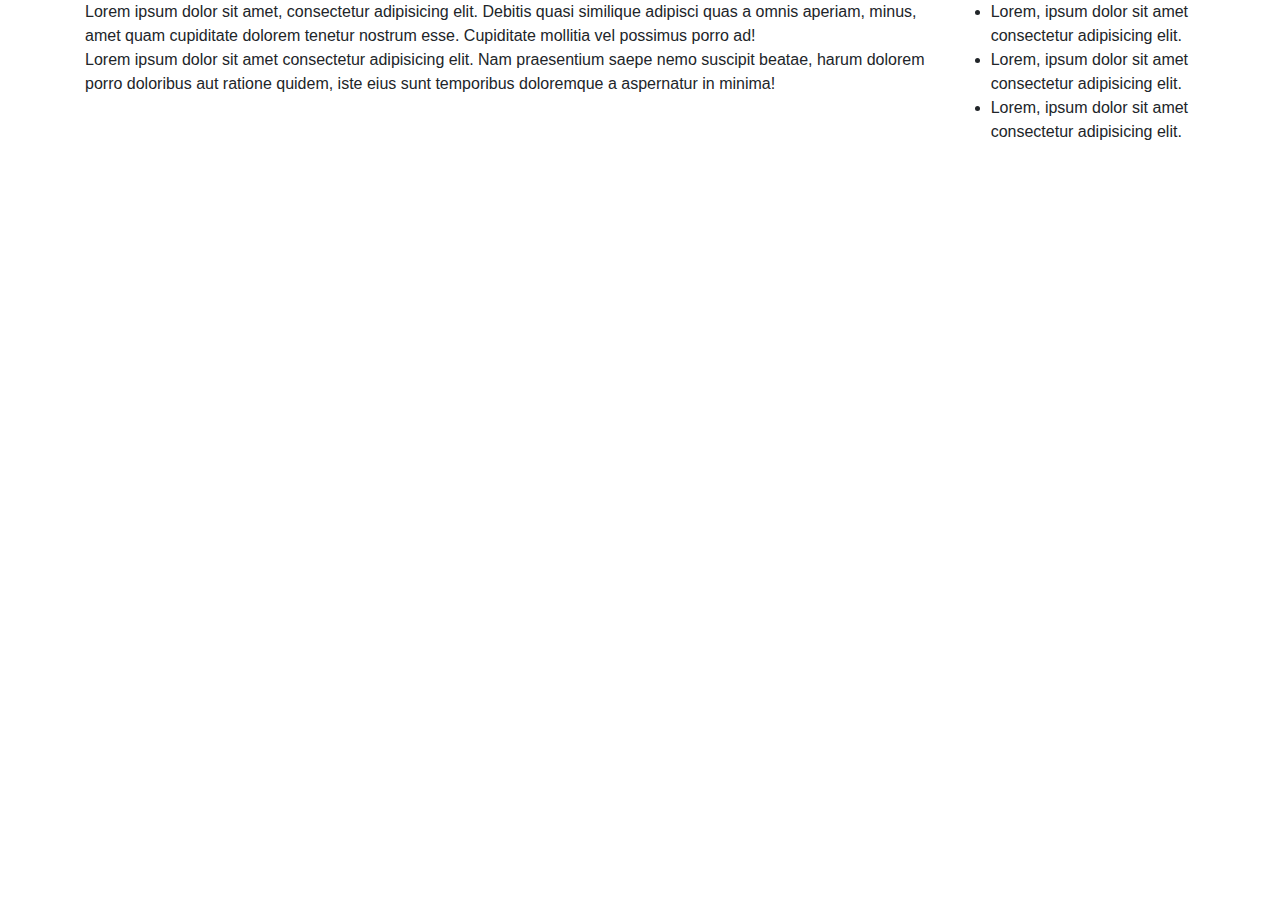
<file: front-end-template/html/oldtemplate/company.html>
<!DOCTYPE html>
<html lang="en">
  <head>
    <meta charset="UTF-8" />
    <meta http-equiv="X-UA-Compatible" content="IE=edge" />
    <meta name="viewport" content="width=device-width, initial-scale=1.0" />
    <title>Document</title>
    <link
      rel="stylesheet"
      href="https://cdn.jsdelivr.net/npm/bootstrap@4.0.0/dist/css/bootstrap.min.css"
      integrity="sha384-Gn5384xqQ1aoWXA+058RXPxPg6fy4IWvTNh0E263XmFcJlSAwiGgFAW/dAiS6JXm"
      crossorigin="anonymous"
    />
  </head>
  <body>
    <div class="container">
      <div class="company-form d-flex flex-row">
        <div class="">
          <div class="introduction">
            Lorem ipsum dolor sit amet, consectetur adipisicing elit. Debitis
            quasi similique adipisci quas a omnis aperiam, minus, amet quam
            cupiditate dolorem tenetur nostrum esse. Cupiditate mollitia vel
            possimus porro ad!
          </div>
          <div class="blog">
            Lorem ipsum dolor sit amet consectetur adipisicing elit. Nam
            praesentium saepe nemo suscipit beatae, harum dolorem porro
            doloribus aut ratione quidem, iste eius sunt temporibus doloremque a
            aspernatur in minima!
          </div>
        </div>
        <div class="job-list">
          <ul>
            <li  class="job-list-item">Lorem, ipsum dolor sit amet consectetur adipisicing elit.</li>
            <li  class="job-list-item">Lorem, ipsum dolor sit amet consectetur adipisicing elit.</li>
            <li  class="job-list-item">Lorem, ipsum dolor sit amet consectetur adipisicing elit.</li>
          </ul>
        </div>
      </div>
    </div>
  </body>
</html>
</file>
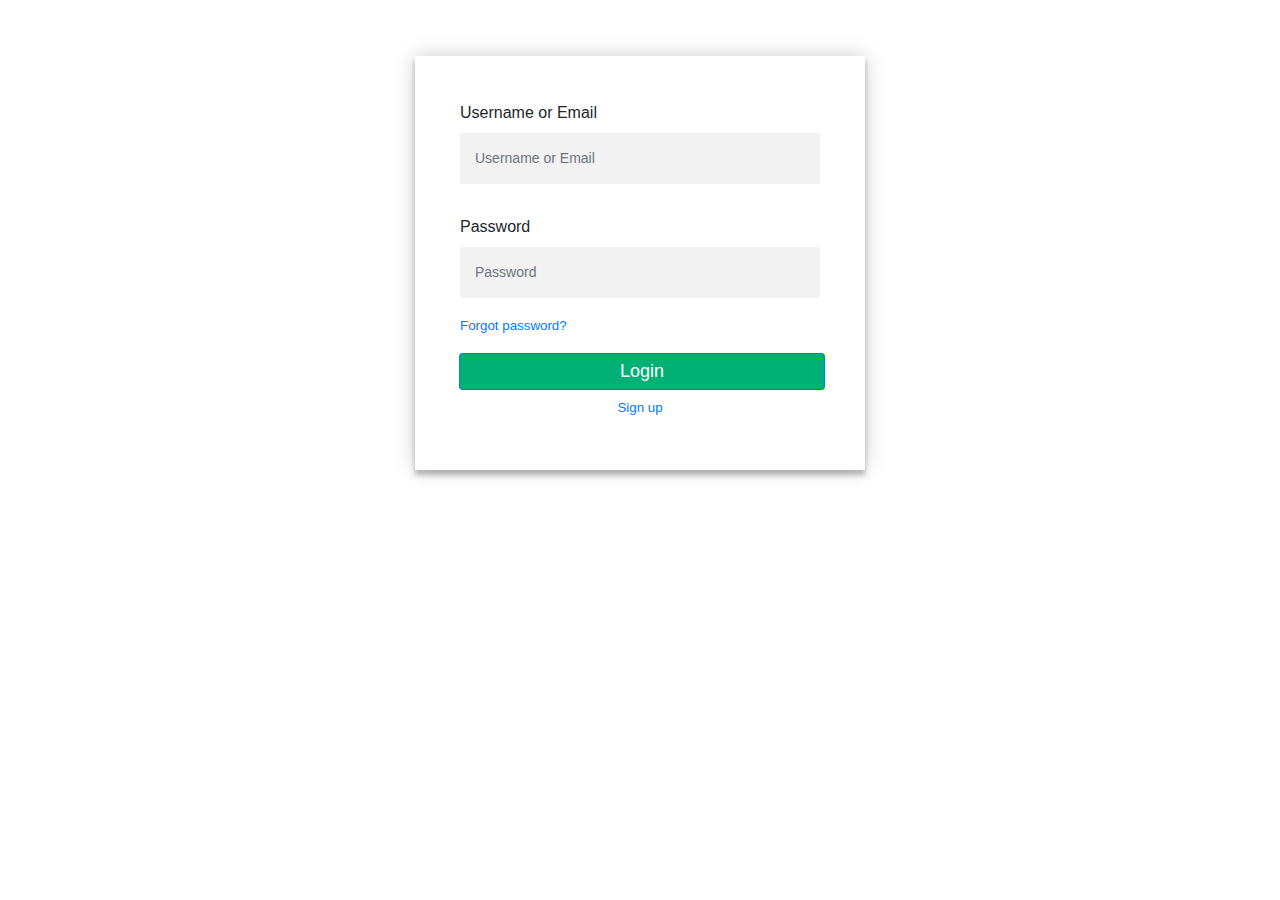
<file: eRecruitment/src/main/webapp/views/login.html>
<!DOCTYPE html>
<html lang="en">
<head>
    <meta charset="UTF-8">
    <meta http-equiv="X-UA-Compatible" content="IE=edge">
    <meta name="viewport" content="width=device-width, initial-scale=1.0">
    <title>Login</title>
    <link
			rel="stylesheet"
			href="https://cdn.jsdelivr.net/npm/bootstrap@4.0.0/dist/css/bootstrap.min.css"
			integrity="sha384-Gn5384xqQ1aoWXA+058RXPxPg6fy4IWvTNh0E263XmFcJlSAwiGgFAW/dAiS6JXm"
			crossorigin="anonymous"
		/>

    <link rel="stylesheet" href="../css/style_lgin.css">
</head>
<body>
    <div class="container">
          <div class="login-form">
              <form>
                <div class="form-row">
                  <div class="form-group col-12">
                    <label class="" for="email"
                      >Username or Email</label
                    >
                    <input
                      type="email"
                      class="form-control form-control-sm mr-1"
                      id="email"
                      placeholder="Username or Email"
                    />
                  </div>
                  <div class="form-group col-12">
                    <label class="" for="password"
                      >Password</label
                    >
                    <input
                      type="password"
                      class="form-control form-control-sm mr-1"
                      id="password"
                      placeholder="Password"
                    />
  
                    <a href="">Forgot password?</a>
                  </div>
                </div>
                <div class="form-row">
                  <button type="submit" class="btn btn-primary btn-sm ml-1 login-btn">
                    Login
                  </button>
                </div>
  
                <div class="form-row justify-content-center m-2">
                  <a href="./signup.html">Sign up</a>
                </div>
              </form>
          </div>
        </div>
      </div>
</body>
</html>
</file>
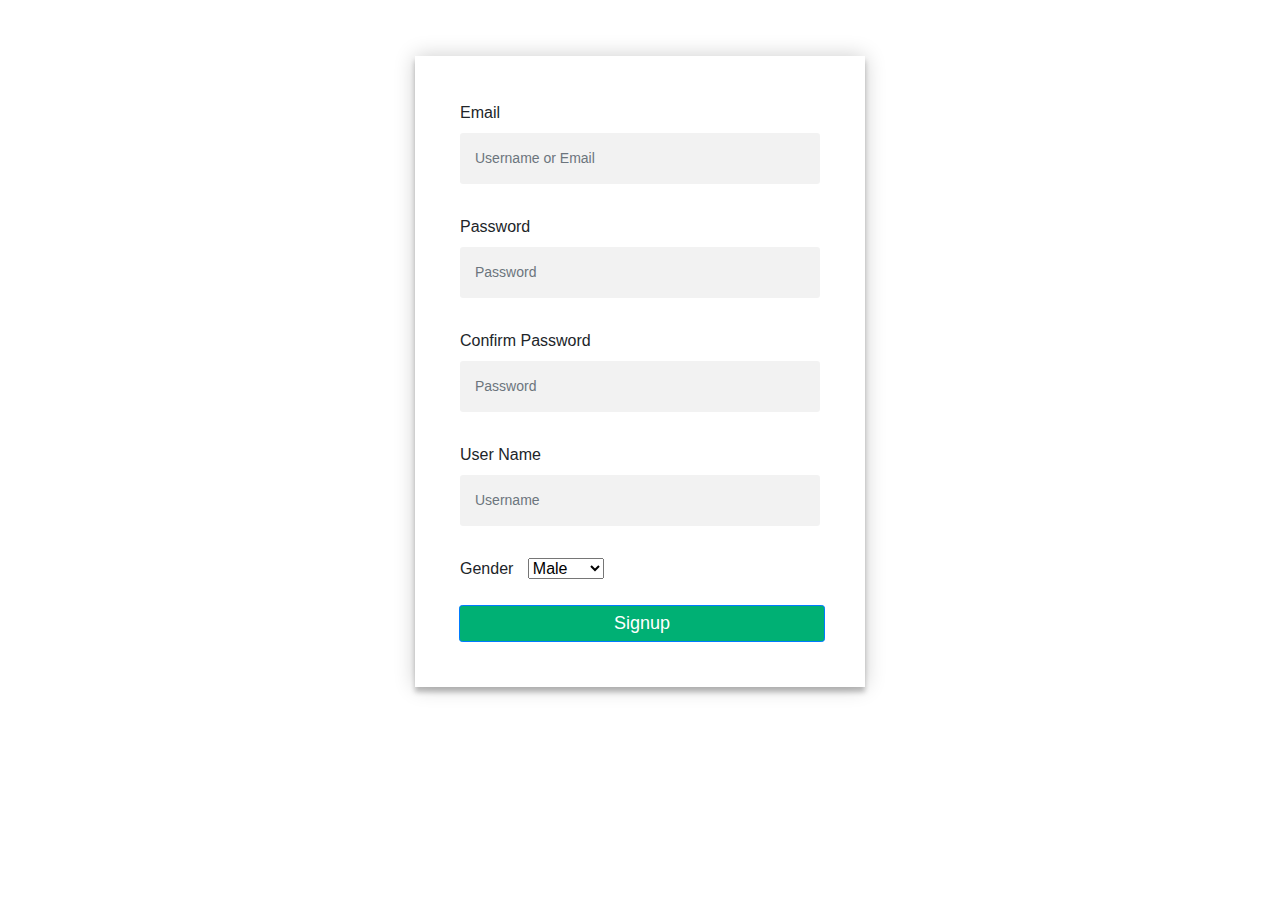
<file: eRecruitment/src/main/webapp/views/signup.html>
<!DOCTYPE html>
<html lang="en">
<head>
    <meta charset="UTF-8">
    <meta http-equiv="X-UA-Compatible" content="IE=edge">
    <meta name="viewport" content="width=device-width, initial-scale=1.0">
    <title>Login</title>
    <link
			rel="stylesheet"
			href="https://cdn.jsdelivr.net/npm/bootstrap@4.0.0/dist/css/bootstrap.min.css"
			integrity="sha384-Gn5384xqQ1aoWXA+058RXPxPg6fy4IWvTNh0E263XmFcJlSAwiGgFAW/dAiS6JXm"
			crossorigin="anonymous"
		/>

    <link rel="stylesheet" href="../css/style_lgin.css">
</head>
<body>
    <div class="container">
          <div class="login-form">
              <form>
                <div class="form-row">

                  <div class="form-group col-12">
                    <label class="" for="email"
                      >Email</label
                    >
                    <input
                      type="email"
                      class="form-control form-control-sm mr-1"
                      id="email"
                      placeholder="Username or Email"
                    />
                  </div>

                  <div class="form-group col-12">
                    <label class="" for="password"
                      >Password</label
                    >
                    <input
                      type="password"
                      class="form-control form-control-sm mr-1"
                      id="password"
                      placeholder="Password"
                    />
                  </div>

                  <div class="form-group col-12">
                    <label class="" for="confirm-password"
                      >Confirm Password</label
                    >
                    <input
                      type="confirm-password"
                      class="form-control form-control-sm mr-1"
                      id="password"
                      placeholder="Password"
                    />
                  </div>

                  <div class="form-group col-12">
                    <label class="" for="userName"
                      >User Name</label
                    >
                    <input
                      type="text"
                      class="form-control form-control-sm mr-1"
                      id="userName"
                      placeholder="Username"
                    />
                  </div>

                  <div class="form-group col-12">
                    <label class="" for="gender"
                      >Gender</label
                    >
                    <select name="" id="gender">
                        <option value="male">Male</option>
                        
                        <option value="female">Female</option>
                        
                        <option value="other">Other</option>

                    </select>
                  </div>

                </div>
                <div class="form-row">
                  <button type="submit" class="btn btn-primary btn-sm ml-1 login-btn">
                    Signup
                  </button>
                </div>
              </form>
          </div>
        </div>
      </div>
</body>
</html>
</file>
<file: front-end-template/html/template/css/style-dltemp.css>
/********** Template CSS **********/
:root {
    --primary: #00B074;
    --secondary: #2B9BFF;
    --light: #EFFDF5;
    --dark: #2B3940;
}

.back-to-top {
    position: fixed;
    display: none;
    right: 45px;
    bottom: 45px;
    z-index: 99;
}


/*** Spinner ***/
#spinner {
    opacity: 0;
    visibility: hidden;
    transition: opacity .5s ease-out, visibility 0s linear .5s;
    z-index: 99999;
}

#spinner.show {
    transition: opacity .5s ease-out, visibility 0s linear 0s;
    visibility: visible;
    opacity: 1;
}


/*** Button ***/
.btn {
    font-family: 'Inter', sans-serif;
    font-weight: 600;
    transition: .5s;
}

.btn.btn-primary,
.btn.btn-secondary {
    color: #FFFFFF;
}

.btn-square {
    width: 38px;
    height: 38px;
}

.btn-sm-square {
    width: 32px;
    height: 32px;
}

.btn-lg-square {
    width: 48px;
    height: 48px;
}

.btn-square,
.btn-sm-square,
.btn-lg-square {
    padding: 0;
    display: flex;
    align-items: center;
    justify-content: center;
    font-weight: normal;
    border-radius: 2px;
}


/*** Navbar ***/
.navbar .dropdown-toggle::after {
    border: none;
    content: "\f107";
    font-family: "Font Awesome 5 Free";
    font-weight: 900;
    vertical-align: middle;
    margin-left: 5px;
    transition: .5s;
}

.navbar .dropdown-toggle[aria-expanded=true]::after {
    transform: rotate(-180deg);
}

.navbar-dark .navbar-nav .nav-link,
.navbar-light .navbar-nav .nav-link {
    margin-right: 30px;
    padding: 25px 0;
    color: #FFFFFF;
    font-size: 15px;
    text-transform: uppercase;
    outline: none;
}

.navbar-dark .navbar-nav .nav-link:hover,
.navbar-dark .navbar-nav .nav-link.active,
.navbar-light .navbar-nav .nav-link:hover,
.navbar-light .navbar-nav .nav-link.active {
    color: var(--primary);
}

@media (max-width: 991.98px) {
    .navbar-dark .navbar-nav .nav-link,
    .navbar-light .navbar-nav .nav-link  {
        margin-right: 0;
        padding: 10px 0;
    }

    .navbar-light .navbar-nav {
        border-top: 1px solid #EEEEEE;
    }
}

.navbar-light .navbar-brand,
.navbar-light a.btn {
    height: 75px;
}

.navbar-light .navbar-nav .nav-link {
    color: var(--dark);
    font-weight: 500;
}

.navbar-light.sticky-top {
    top: -100px;
    transition: .5s;
}

@media (min-width: 992px) {
    .navbar .nav-item .dropdown-menu {
        display: block;
        top: 100%;
        margin-top: 0;
        transform: rotateX(-75deg);
        transform-origin: 0% 0%;
        opacity: 0;
        visibility: hidden;
        transition: .5s;
        
    }

    .navbar .nav-item:hover .dropdown-menu {
        transform: rotateX(0deg);
        visibility: visible;
        transition: .5s;
        opacity: 1;
    }
}


/*** Header ***/
.header-carousel .container,
.page-header .container {
    position: relative;
    padding: 45px 0 45px 35px;
    border-left: 15px solid var(--primary);
}

.header-carousel .container::before,
.header-carousel .container::after,
.page-header .container::before,
.page-header .container::after {
    position: absolute;
    content: "";
    top: 0;
    left: 0;
    width: 100px;
    height: 15px;
    background: var(--primary);
}

.header-carousel .container::after,
.page-header .container::after {
    top: 100%;
    margin-top: -15px;
}

@media (max-width: 768px) {
    .header-carousel .owl-carousel-item {
        position: relative;
        min-height: 500px;
    }
    
    .header-carousel .owl-carousel-item img {
        position: absolute;
        width: 100%;
        height: 100%;
        object-fit: cover;
    }

    .header-carousel .owl-carousel-item p {
        font-size: 14px !important;
        font-weight: 400 !important;
    }

    .header-carousel .owl-carousel-item h1 {
        font-size: 30px;
        font-weight: 600;
    }
}

.header-carousel .owl-nav {
    position: absolute;
    top: 50%;
    right: 8%;
    transform: translateY(-50%);
    display: flex;
    flex-direction: column;
}

.header-carousel .owl-nav .owl-prev,
.header-carousel .owl-nav .owl-next {
    margin: 7px 0;
    width: 45px;
    height: 45px;
    display: flex;
    align-items: center;
    justify-content: center;
    color: #FFFFFF;
    background: transparent;
    border: 1px solid #FFFFFF;
    border-radius: 2px;
    font-size: 22px;
    transition: .5s;
}

.header-carousel .owl-nav .owl-prev:hover,
.header-carousel .owl-nav .owl-next:hover {
    background: var(--primary);
    border-color: var(--primary);
}

.page-header {
    background: linear-gradient(rgba(43, 57, 64, .5), rgba(43, 57, 64, .5)), url(../img/carousel-1.jpg) center center no-repeat;
    background-size: cover;
}

.breadcrumb-item + .breadcrumb-item::before {
    color: var(--light);
}

/*** Job Listing ***/
.nav-pills .nav-item .active {
    border-bottom: 2px solid var(--primary);
}

.job-item {
    border: 1px solid transparent;
    border-radius: 2px;
    box-shadow: 0 0 45px rgba(0, 0, 0, .08);
    transition: .5s;
}

.job-item:hover {
    border-color: rgba(0, 0, 0, .08);
    box-shadow: none;
}



/*** Footer ***/
.footer .btn.btn-social {
    margin-right: 5px;
    width: 35px;
    height: 35px;
    display: flex;
    align-items: center;
    justify-content: center;
    color: var(--light);
    border: 1px solid rgba(255,255,255,0.5);
    border-radius: 2px;
    transition: .3s;
}

.footer .btn.btn-social:hover {
    color: var(--primary);
    border-color: var(--light);
}

.footer .btn.btn-link {
    display: block;
    margin-bottom: 5px;
    padding: 0;
    text-align: left;
    font-size: 15px;
    font-weight: normal;
    text-transform: capitalize;
    transition: .3s;
}

.footer .btn.btn-link::before {
    position: relative;
    content: "\f105";
    font-family: "Font Awesome 5 Free";
    font-weight: 900;
    margin-right: 10px;
}

.footer .btn.btn-link:hover {
    letter-spacing: 1px;
    box-shadow: none;
}

.footer .form-control {
    border-color: rgba(255,255,255,0.5);
}

.footer .copyright {
    padding: 25px 0;
    font-size: 15px;
    border-top: 1px solid rgba(256, 256, 256, .1);
}

.footer .copyright a {
    color: var(--light);
}

.footer .footer-menu a {
    margin-right: 15px;
    padding-right: 15px;
    border-right: 1px solid rgba(255, 255, 255, .1);
}

.footer .footer-menu a:last-child {
    margin-right: 0;
    padding-right: 0;
    border-right: none;
}
</file>
<file: eRecruitment/src/main/webapp/css/style_lgin.css>
:root {
    --primary: #00B074;
    --secondary: #2B9BFF;
    --light: #EFFDF5;
    --dark: #2B3940;
}

.login-form .login-btn {
    width: 100%;
    font-size: large;
    background-color: #00B074;
}

.login-form a {
    font-size: smaller;
}

.login-form {
    position: relative;
    max-width: 450px;
    background: #ffffff;
    margin: 0 auto;
    margin-top: 5%;
    margin-bottom: 5%;
    padding: 45px;
    text-align: left;
    box-shadow: 0 0 20px 0 rgba(0, 0, 0, 0.2), 0 5px 5px 0 rgba(0, 0, 0, 0.24);
}

.login-form input {
    font-family: "Roboto", sans-serif;
    outline: 0;
    background: #f2f2f2;
    width: 100%;
    border: 0;
    margin: 0 0 15px;
    padding: 15px;
    box-sizing: border-box;
    font-size: 14px;
}

.login-form input[type="radio"] {
    width: 18px;
    height: 18px;
    margin-top: 5px;
    vertical-align: text-bottom;
    border: 2px solid #ddd;
    border-radius: 4px;
    background: #fff no-repeat center center;
}

.login-form label{
    margin-right:10px;
    border: none;
    background: none;
}
</file>
